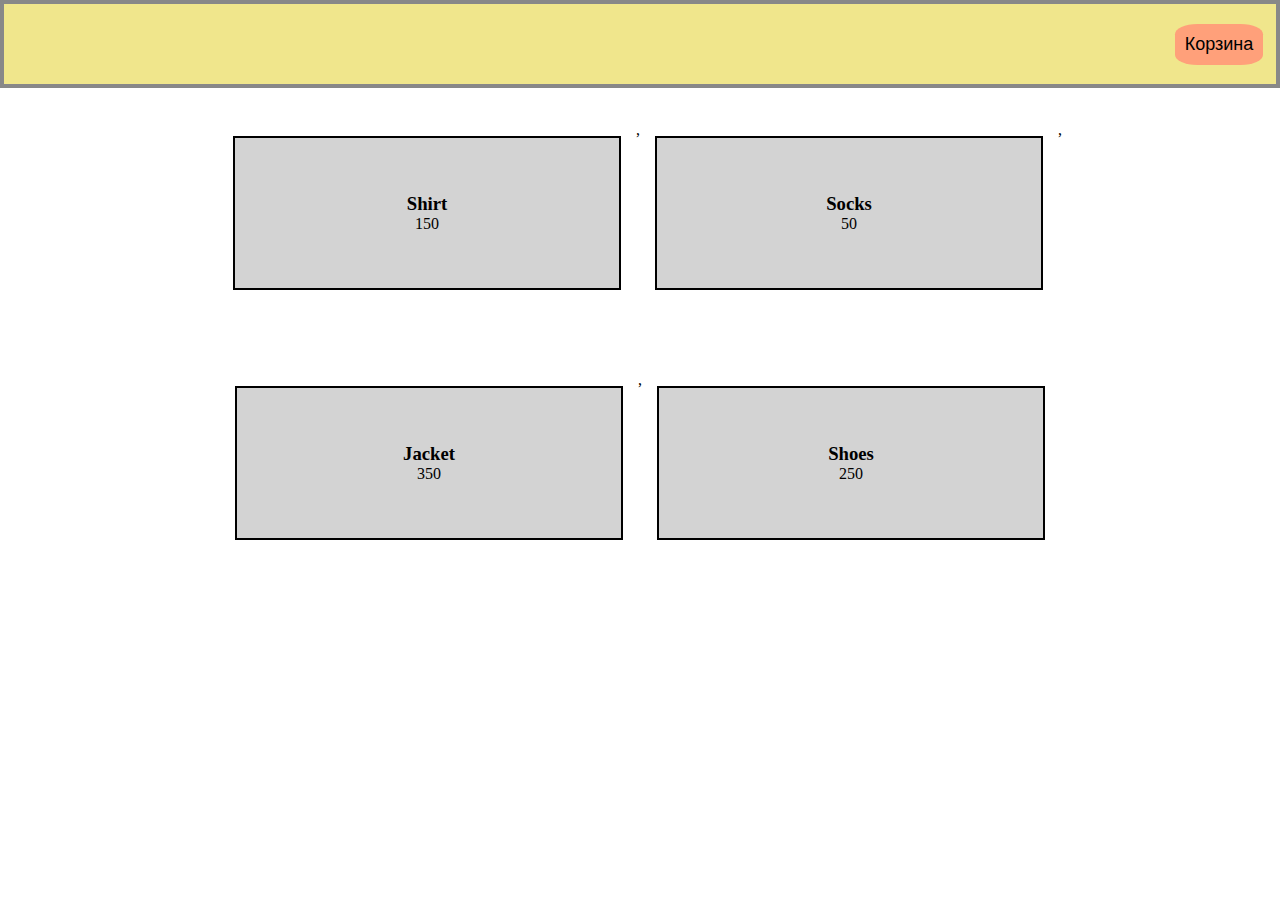
<file: index.html>
<!DOCTYPE html>
<html lang="en">

<head>
    <meta charset="UTF-8">
    <meta http-equiv="X-UA-Compatible" content="IE=edge">
    <meta name="viewport" content="width=device-width, initial-scale=1.0">
    <title>eShop</title>
    <script defer src="script.js"></script>
    <link rel="stylesheet" href="style.css">

</head>

<body>
    <header>
        <button class="cart-button" type="button">Корзина</button>
    </header>
    <main>
        <div class="goods-list"></div>
    </main>
</body>

</html>
</file>
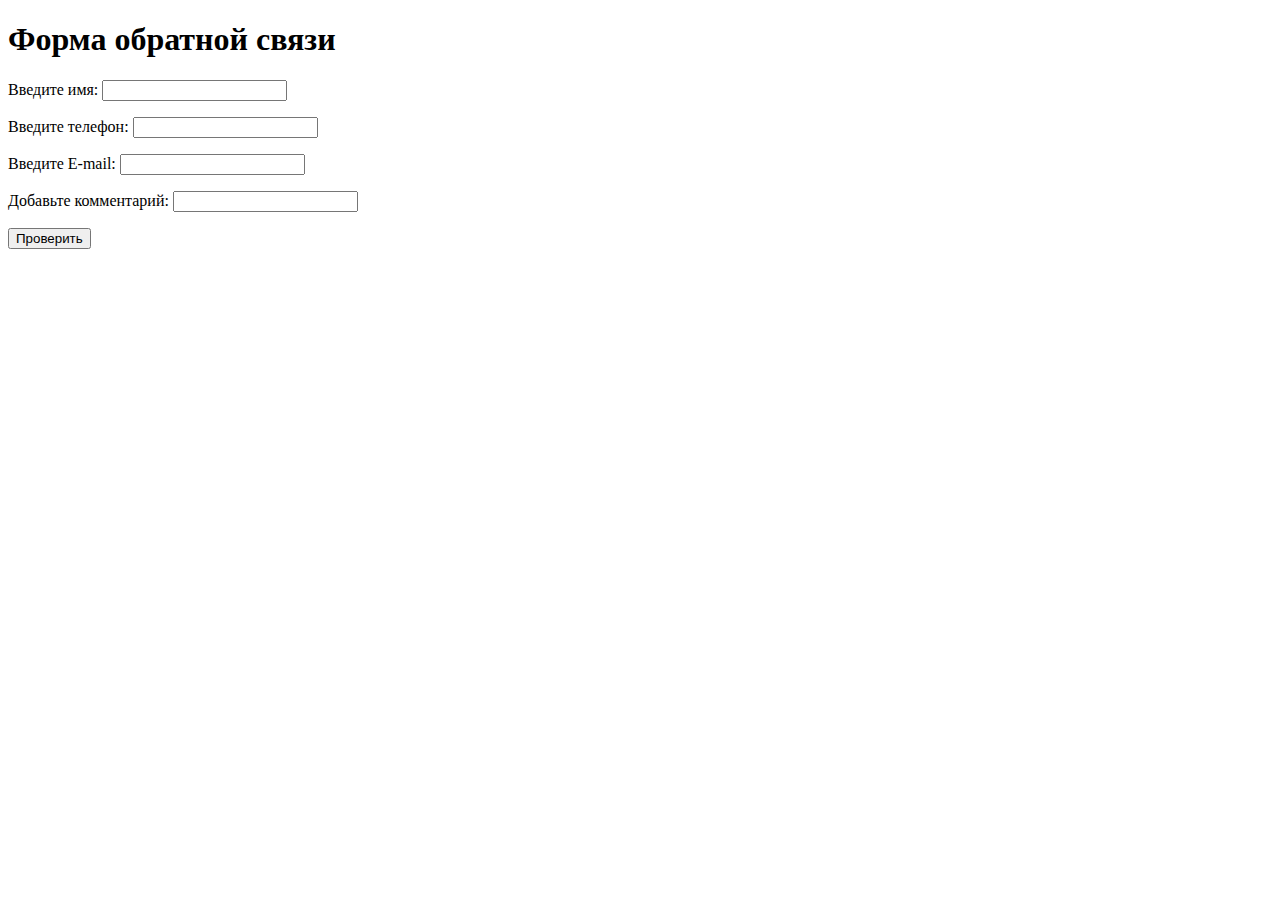
<file: js4(3).html>
<!DOCTYPE html>
<html lang="ru">

<head>
    <meta charset="UTF-8">
    <meta http-equiv="X-UA-Compatible" content="IE=edge">
    <meta name="viewport" content="width=device-width, initial-scale=1.0">
    <title>Домашняя работа</title>
</head>

<body>
    <header>
        <h1>Форма обратной связи</h1>
    </header>
    <main>
	<form>
      <p>Введите имя: <input id="Name" required pattern="[а-я]+" minlength="3"></p>
		<p>Введите телефон: <input id="Phone" required pattern="[+][7][(][0-9]{3}[)][0-9]{3}[-][0-9]{4}"></p> 
		<p>Введите E-mail: <input id="Email" required pattern="[a-zA-Z0-9]+@[a-z]+.ru"></p>
		<p>Добавьте комментарий: <input id="Comment" required minlength="5"></p>
		<p><input type="submit" value="Проверить"></p>
	</form>
		<script>
		
		</script>
    </main>
</body>

</html>
</file>
<file: style.css>
*{
  margin: 0;
  padding:0;
}
header{
  margin:0 auto;
  //width: 70%;
  height: 80px;
  background-color:khaki;
  display: flex;
  justify-content: flex-end;
  align-items: center;
  border: 4px solid #888;
}
.cart-button{
  background-color:lightsalmon;
  border: none;
  padding:10px;
  font-size:18px;
  border-radius: 25%;
  margin-right: 1%;
}
.goods-list{
    margin: 0 auto;
    width: 75%;
    height: 500px;
    /* background-color: aquamarine; */
    display:flex;
    flex-wrap:wrap;
    justify-content:center;
    align-content:space-around;
    flex-direction:row;
    
}
.goods-item{
  width:40%;
  height:150px;
  background-color:lightgrey;
  display: flex;
  flex-direction: column;
  align-items: center;
  justify-content: center;
  margin:15px;
  border:2px solid black;
}
</file>
